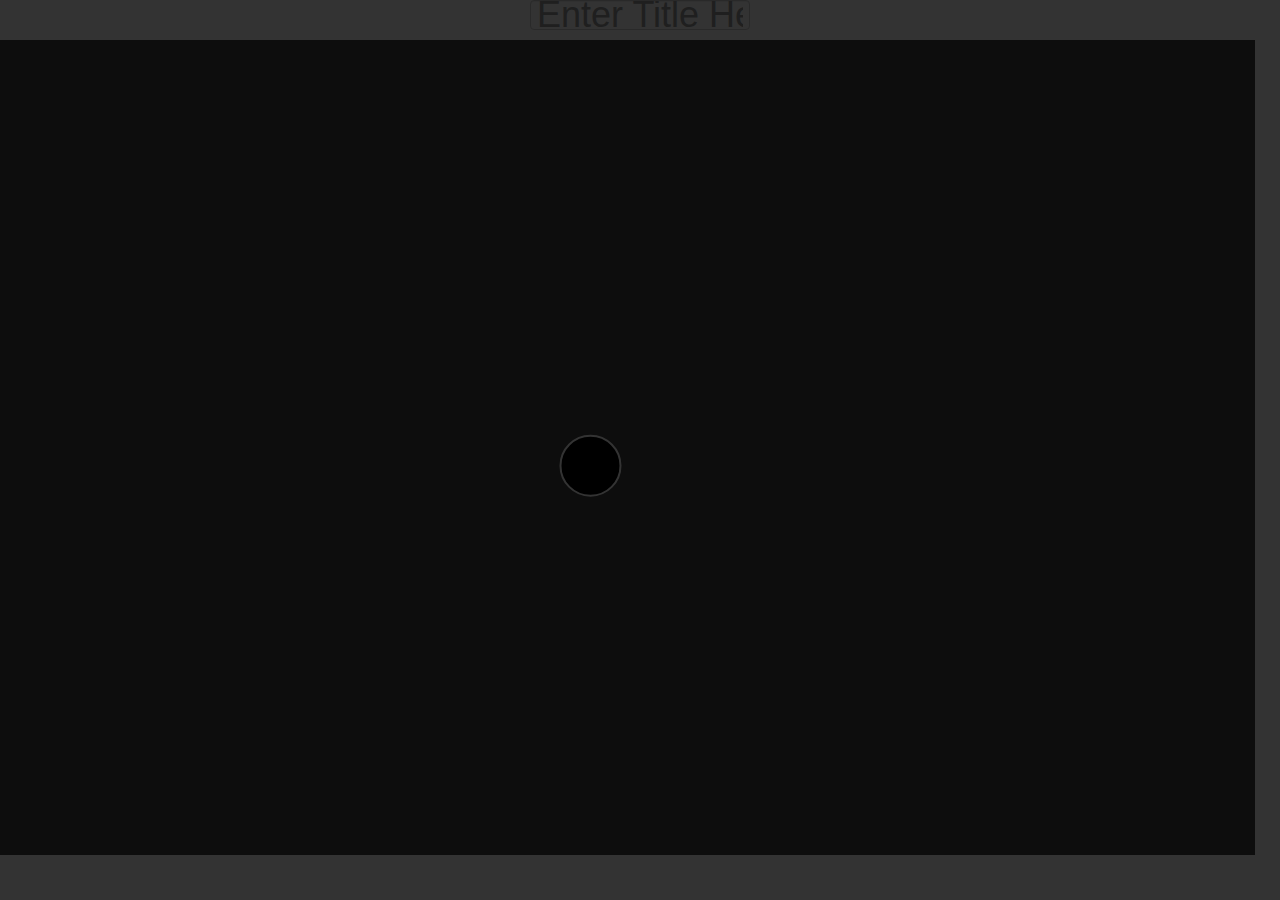
<file: index.html>
<!DOCTYPE html>
<html>
<head>
    <meta http-equiv="content-type" content="text/html; charset=UTF-8">
    <link rel="stylesheet" type="text/css" href="sipe.css">
    <script type="text/javascript" src="processing-1.4.1.js"></script>
    <link href="bootstrap/css/bootstrap.min.css" rel="stylesheet" media="screen">
</head>
<body>
<audio id="Boing02" preload="auto"><source src="sounds/Boing02.wav" type="audio/wav"></audio>
<audio id="Boing03" preload="auto"><source src="sounds/Boing03.wav" type="audio/wav"></audio>
<audio id="Whizz" preload="auto"><source src="sounds/Whizz.wav" type="audio/wav"></audio>
<script type="application/javascript">
    var playSound = function (tag) {
        document.getElementById(tag).play();
    };
</script>
<div class="title">
    <input type="text" placeholder="Enter Title Here"/>
</div>
<canvas datasrc="sipe.pjs"></canvas>
<div class="modal hide fade">
    <div class="modal-header">
        <button type="button" class="close" data-dismiss="modal">&times;</button>
        <h3>Welcome to SIPE</h3>
    </div>
    <div class="modal-body">
        <p>SIPE is a tool for encouraging communication between students.  You click on the circles representing students to indicate which pair of students spoke to one another.  SIPE shows this in an entertaining fashion (at least that's the idea).</p>
        <p>In order to use it, you will need to edit the URL to include the names of the students.  The URL for SIPE should look like this:</p>
        <code>http://rrothenb.github.com/sipe/?Name1&Name2&Name3</code>
        <p>using as many names as you wish.</p>
    </div>
    <div class="modal-footer">
        <button type="button" data-dismiss="modal" class="btn btn-primary">OK</button>
    </div>
</div>
<script src="jquery-1.9.1.min.js"></script>
<script src="bootstrap/js/bootstrap.min.js"></script>
<script type="text/javascript">
    $(document).ready(function(){
        if (!window.location.search) {
            $('.modal').modal('show');
        }
    });
</script>
<script type="text/javascript">

    var _gaq = _gaq || [];
    _gaq.push(['_setAccount', 'UA-4318239-10']);
    _gaq.push(['_trackPageview']);

    (function() {
        var ga = document.createElement('script'); ga.type = 'text/javascript'; ga.async = true;
        ga.src = ('https:' == document.location.protocol ? 'https://ssl' : 'http://www') + '.google-analytics.com/ga.js';
        var s = document.getElementsByTagName('script')[0]; s.parentNode.insertBefore(ga, s);
    })();

</script>
</body>
</html>
</file>
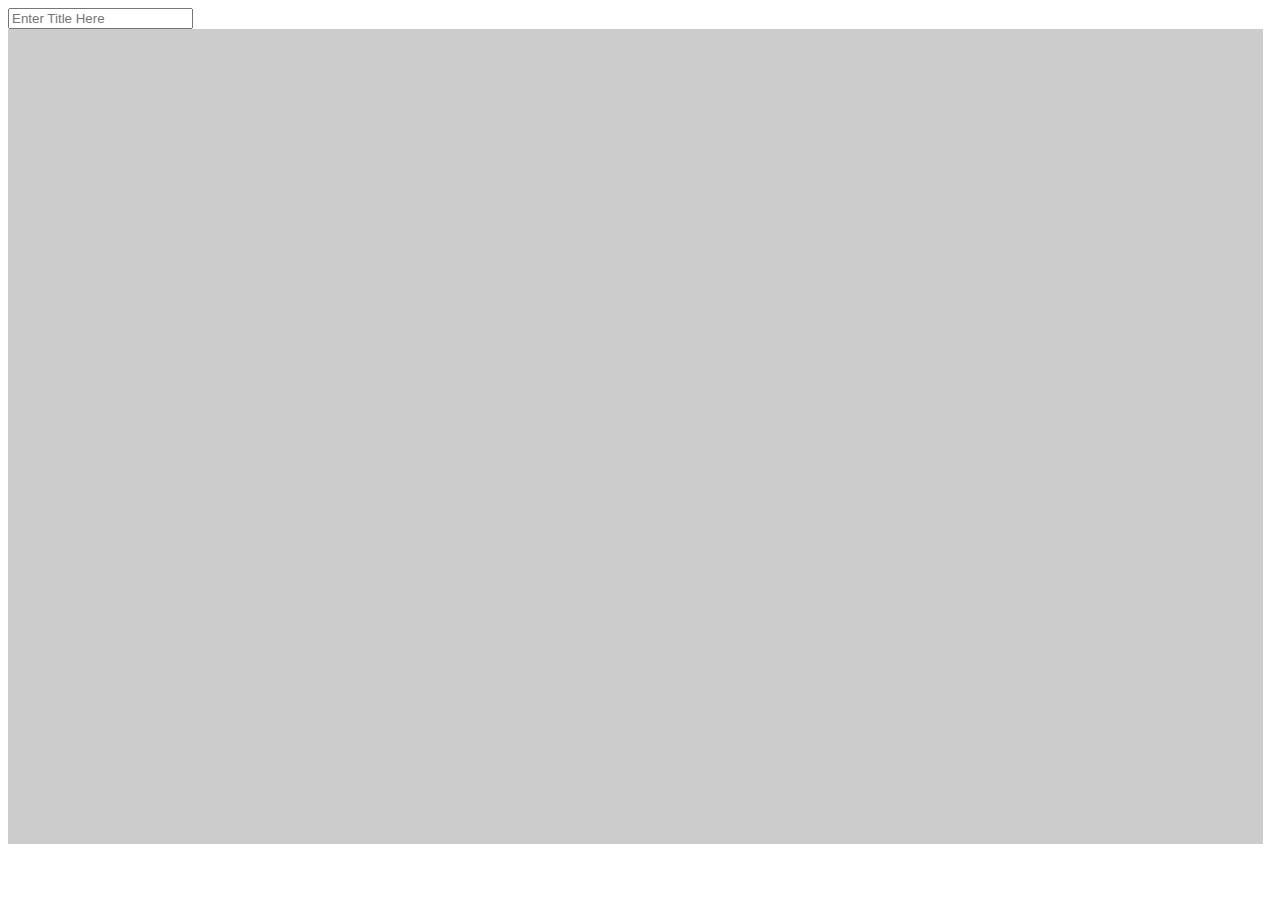
<file: sipe.html>
<!DOCTYPE html>
<html>
<head>
    <meta http-equiv="content-type" content="text/html; charset=UTF-8">
    <link rel="stylesheet" type="text/css" href="sipe.css">
    <script type="text/javascript" src="processing-1.4.1.js"></script>
</head>
<body>
<audio id="Boing02" preload="auto"><source src="sounds/Boing02.wav" type="audio/wav"></audio>
<audio id="Boing03" preload="auto"><source src="sounds/Boing03.wav" type="audio/wav"></audio>
<audio id="Whizz" preload="auto"><source src="sounds/Whizz.wav" type="audio/wav"></audio>
<script type="application/javascript">
    var playSound = function (tag) {
        document.getElementById(tag).play();
    };
</script>
<div>
    <input type="text" placeholder="Enter Title Here"/>
</div>
<canvas datasrc="sipe.pjs"></canvas>
</body>
</html>
</file>
<file: sipe.css>
div.title input {
    font-size: 36px;
    text-align: center;
    margin-bottom: 10px;
}

div.title {
    text-align: center;
}
</file>
